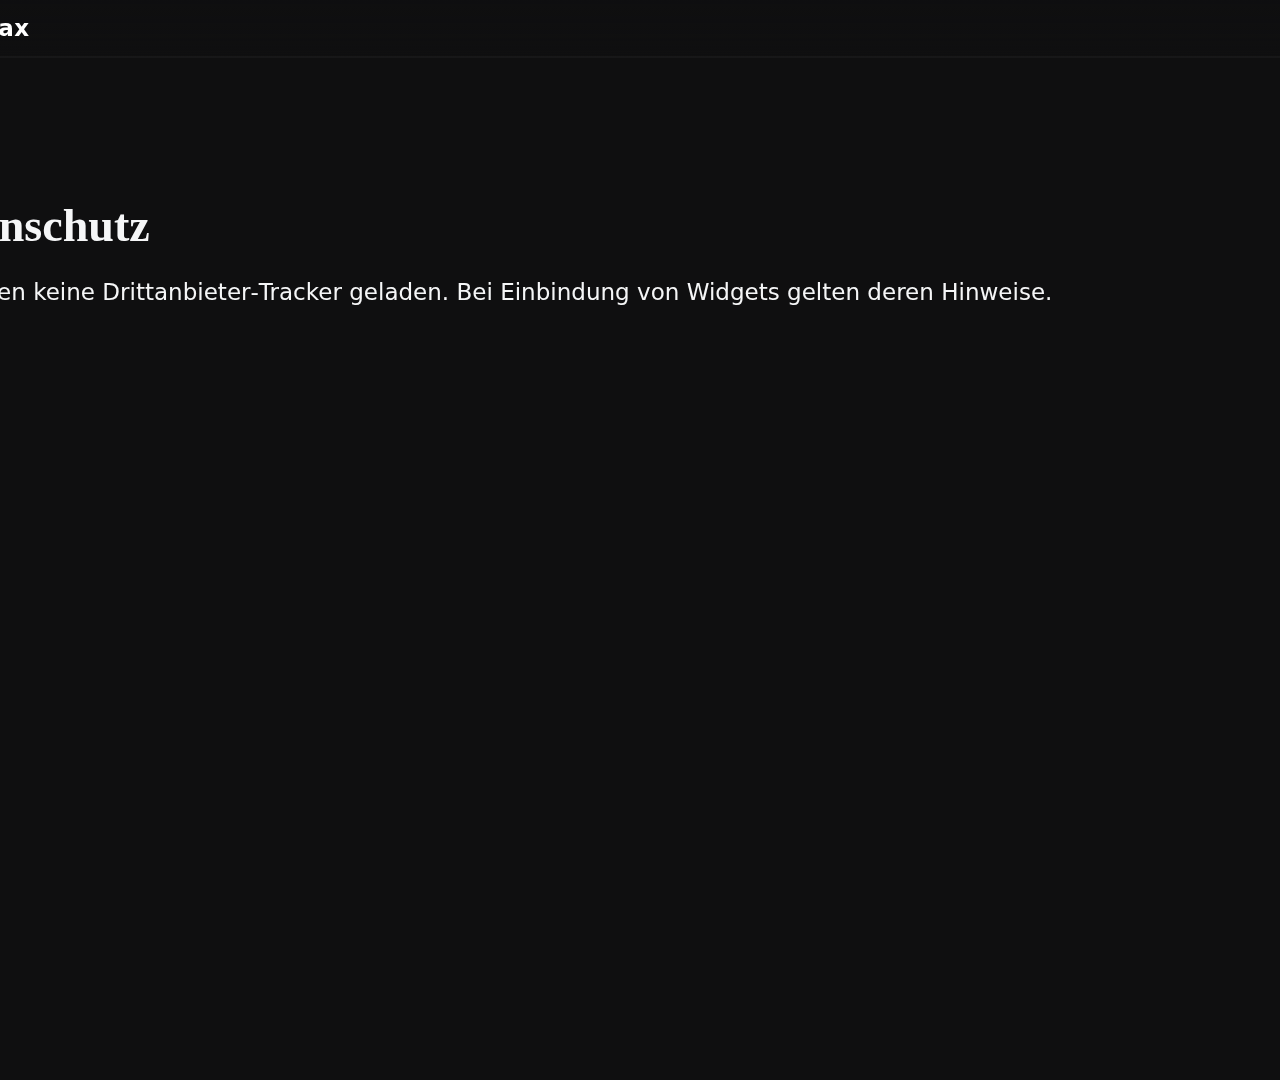
<file: datenschutz.html>
<!DOCTYPE html><html lang="de"><head>
<meta charset="utf-8"><meta name="viewport" content="width=device-width, initial-scale=1">
<title>Datenschutz – Café Max</title><link rel="stylesheet" href="assets/css/base.css"></head>
<body><header class="topbar"><div class="container"><a class="brand" href="index.html"><span>Café</span> Max</a></div></header>
<main class="section"><div class="container"><h1>Datenschutz</h1><p>Es werden keine Drittanbieter‑Tracker geladen. Bei Einbindung von Widgets gelten deren Hinweise.</p></div></main></body></html>
</file>
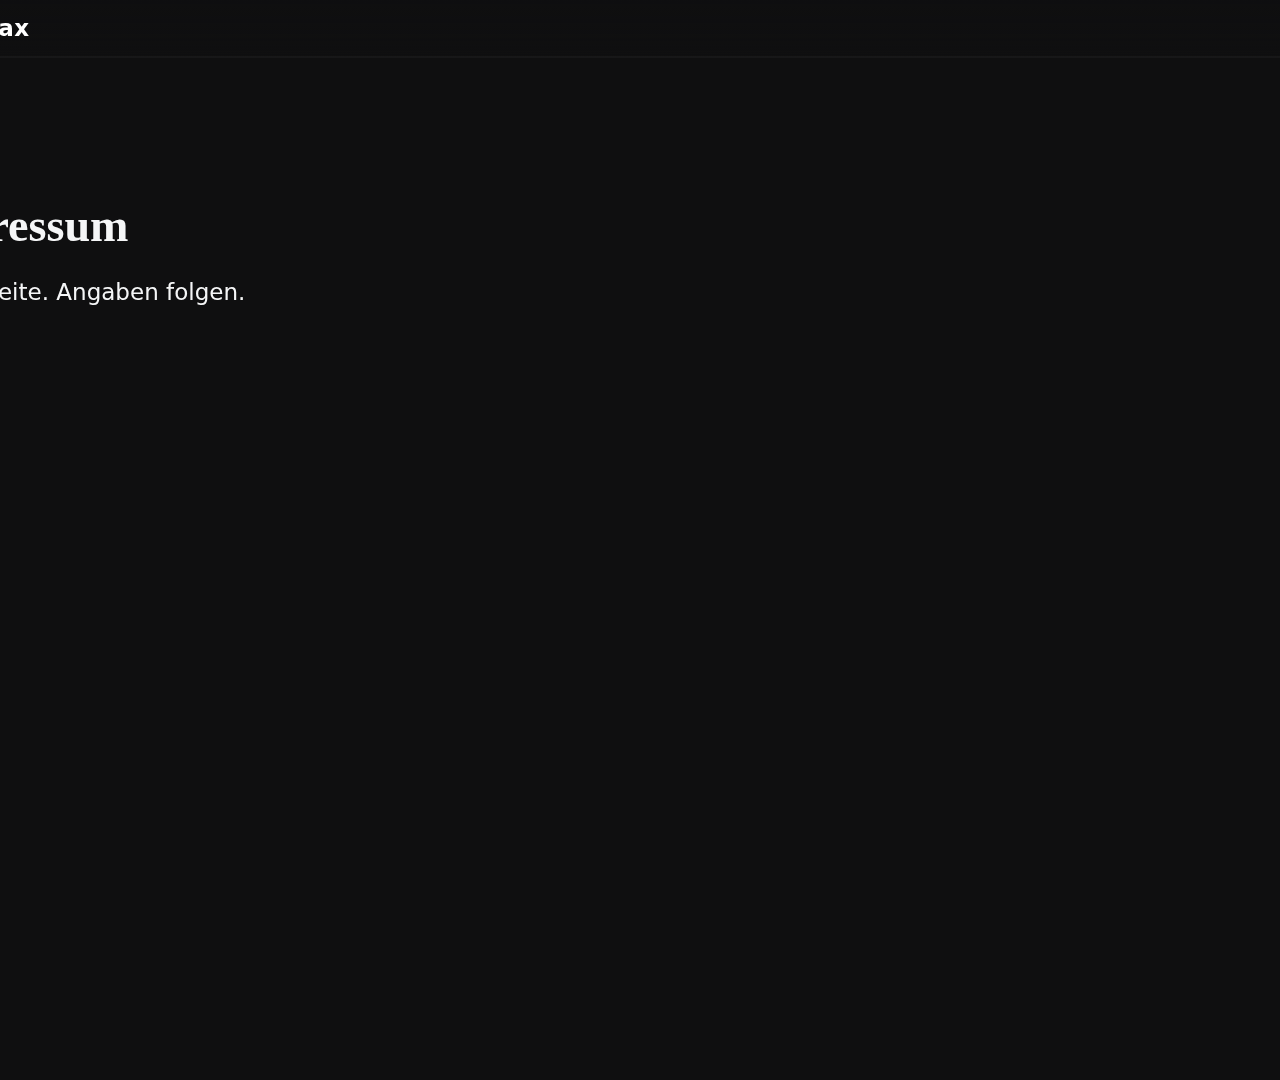
<file: impressum.html>
<!DOCTYPE html><html lang="de"><head>
<meta charset="utf-8"><meta name="viewport" content="width=device-width, initial-scale=1">
<title>Impressum – Café Max</title><link rel="stylesheet" href="assets/css/base.css"></head>
<body><header class="topbar"><div class="container"><a class="brand" href="index.html"><span>Café</span> Max</a></div></header>
<main class="section"><div class="container"><h1>Impressum</h1><p>Demo‑Seite. Angaben folgen.</p></div></main></body></html>
</file>
<file: assets/css/base.css>
:root {
  --bg: #0f0f10;
  --surface: #151516;
  --card: #1b1c1e;
  --text: #f5f6f7;
  --muted: #b7bcc2;
  --brand: #e0b073;
  --radius: 16px;
  --max: 1120px;
  --gutter: 24px;
  --headerH: 72px
}

@media (min-width:992px) {
  body {
    zoom: 1.2;
    -moz-transform: scale(1.2);
    transform: scale(1.2);
    -moz-transform-origin: top center;
    transform-origin: top center
  }
}

html {
  scroll-behavior: smooth
}

* {
  box-sizing: border-box
}

html,
body {
  height: 100%
}

body {
  margin: 0;
  font-family: Inter, system-ui, Segoe UI, Roboto, Arial, sans-serif;
  color: var(--text);
  background: var(--bg);
  padding-top: var(--headerH);
  position: relative
}

img {
  max-width: 100%;
  display: block
}

h1,
h2,
h3 {
  font-family: 'Playfair Display', serif;
  margin: .2rem 0 1rem
}

h1 {
  font-size: clamp(2rem, 3.2vw+1rem, 3.6rem);
  line-height: 1.1
}

h2 {
  font-size: clamp(1.6rem, 1.4vw+1rem, 2.2rem)
}

h3 {
  font-size: clamp(1.2rem, 1.2vw+.8rem, 1.4rem)
}

p {
  line-height: 1.7
}

a {
  color: var(--text)
}

.link {
  color: var(--brand);
  text-decoration: none;
  border-bottom: 1px dashed #ffffff33
}

.muted {
  color: var(--muted)
}

.container {
  max-width: var(--max);
  margin: 0 auto;
  padding: 0 var(--gutter)
}

.section {
  padding: 64px 0
}

.fx {
  display: flex
}

.between {
  justify-content: space-between
}

.center {
  align-items: center
}

.wrap {
  flex-wrap: wrap
}

.gap {
  gap: 12px
}

.gap-s {
  gap: 10px
}

.card {
  background: var(--card);
  border: 1px solid #ffffff14;
  border-radius: var(--radius);
  padding: 16px;
  box-shadow: 0 8px 22px rgba(0, 0, 0, .28)
}

.hero {
  position: relative;
  overflow: hidden;
  padding: 64px 0 32px
}

.hero h1 {
  font-size: 40px;
  line-height: 1.3
}

.hero p {
  font-size: 20px;
  line-height: 1.6
}

.grid-2 {
  display: grid;
  grid-template-columns: 1fr 1fr;
  gap: 24px
}

.grid-3 {
  display: grid;
  grid-template-columns: repeat(3, 1fr);
  gap: 24px
}

.grid-4 {
  display: grid;
  grid-template-columns: repeat(4, 1fr);
  gap: 24px
}

.grid-3-1 {
  display: grid;
  grid-template-columns: 1fr 3fr;
  gap: 24px;
  align-items: start
}

.hero-media .ratio {
  aspect-ratio: 16/10;
  overflow: hidden
}

.ratio-s {
  aspect-ratio: 4/3;
  overflow: hidden
}

.hero-media .thumbs {
  display: grid;
  grid-template-columns: repeat(2, 1fr);
  gap: 12px;
  margin-top: 12px
}

.hero img,
.ratio-s img {
  width: 100%;
  height: 100%;
  object-fit: cover;
  border-radius: 12px
}

.hero .hero-media .card {
  border: none !important;
  box-shadow: none !important;
  background: transparent !important;
  border-radius: var(--radius)
}

.topbar {
  position: fixed;
  top: 0;
  left: 0;
  right: 0;
  z-index: 1000;
  background: linear-gradient(180deg, rgba(15, 15, 16, .75), rgba(15, 15, 16, .55));
  backdrop-filter: saturate(140%) blur(8px);
  -webkit-backdrop-filter: saturate(140%) blur(8px);
  border-bottom: 1px solid #ffffff14
}

.topbar .container {
  padding-block: 10px
}

.brand {
  font-weight: 700;
  color: #fff;
  text-decoration: none;
  letter-spacing: .3px
}

.brand span {
  color: var(--brand)
}

.nav {
  display: flex;
  gap: 16px;
  align-items: center
}

.nav a {
  position: relative;
  color: #fff;
  opacity: .92;
  text-decoration: none;
  transition: color .3s ease;
  padding-block: 10px
}

.nav a::after {
  content: "";
  position: absolute;
  width: 0;
  height: 2px;
  left: 0;
  bottom: -4px;
  background: #d4af78;
  transition: width .3s ease
}

.nav a:hover {
  color: #d4af78
}

.nav a:hover::after {
  width: 100%
}

.nav .btn-reservieren {
  padding: 8px 18px;
  border-radius: 25px;
  background: #f2c97d;
  color: #000;
  transition: all .3s ease
}

.nav .btn-reservieren::after {
  display: none
}

.nav .btn-reservieren:hover {
  background: #a47733;
  color: #000
}

.brand-text {
  position: relative;
  font-family: 'Dancing Script', cursive;
  font-size: 64px;
  color: #d4af78;
  text-shadow: 4px 3px 2px rgba(0, 0, 0, .8)
}

.brand-text .stroke {
  position: absolute;
  left: 0;
  top: 0;
  z-index: -1;
  color: transparent;
  -webkit-text-stroke: 2px rgb(90, 53, 32)
}

.btn {
  display: inline-flex;
  align-items: center;
  gap: 8px;
  padding: 10px 14px;
  border-radius: 999px;
  text-decoration: none;
  border: 1px solid #ffffff22;
  background: #ffffff10;
  transition: all .3s ease
}

.btn.primary {
  background: linear-gradient(180deg, #e0b073, #c99245);
  color: #241c12;
  font-weight: 600;
  border: 0
}

.btn.ghost {
  background: #ffffff08
}

.btn.primary:hover {
  background: linear-gradient(45deg, #d4a04c, #f2c97d);
  transform: scale(1.05);
  box-shadow: 0 4px 12px rgba(0, 0, 0, .3)
}

.btn.ghost:hover {
  background: #f2c97d;
  color: #000;
  transform: scale(1.05);
  box-shadow: 0 4px 12px rgba(0, 0, 0, .3)
}

.input {
  width: 100%;
  padding: 10px 12px;
  border-radius: 12px;
  border: 1px solid #ffffff22;
  background: #ffffff0c;
  color: #fff
}

.lights-global {
  position: fixed;
  top: 0;
  left: 0;
  width: 100%;
  height: 260px;
  pointer-events: none;
  z-index: 0;
  background:
    radial-gradient(600px 300px at 12% 0%, rgba(232, 93, 4, .18), transparent 60%),
    radial-gradient(520px 260px at 88% 0%, rgba(224, 176, 115, .20), transparent 62%),
    radial-gradient(700px 340px at 50% -10%, rgba(255, 255, 255, .06), transparent 60%)
}

main {
  position: relative;
  z-index: 1
}

.filters {
  display: flex;
  flex-direction: column;
  gap: 8px;
  margin-top: 10px
}

.filters button {
  box-sizing: border-box;
  width: 100%;
  height: 52px;
  padding: 0 16px;
  border-radius: 12px;
  border: 1px solid #333;
  background: #1e1e1e;
  color: #fff;
  font-size: 16px;
  line-height: 52px;
  cursor: pointer;
  transition: background-color .3s, color .3s, box-shadow .3s
}

.filters button:hover {
  background: #d79752;
  color: #000;
  border-color: #d79752;
  box-shadow: 0 4px 10px rgba(0, 0, 0, .3)
}

.filters button.active {
  background: linear-gradient(180deg, #e0b073, #c99245);
  color: #241c12;
  border: 0
}

.menu-grid {
  display: grid;
  grid-template-columns: repeat(3, minmax(0, 1fr));
  gap: 16px;
  grid-auto-rows: 2px;
  grid-auto-flow: dense
}

@media (max-width:1200px) {
  .menu-grid {
    grid-template-columns: repeat(2, minmax(0, 1fr))
  }
}

@media (max-width:640px) {
  .menu-grid {
    grid-template-columns: 1fr
  }
}

.menu-card {
  display: flex;
  flex-direction: column;
  margin: 0;
  box-sizing: border-box;
  padding: 14px;
  border-radius: 14px;
  border: 1px solid #ffffff16;
  background: linear-gradient(180deg, #ffffff08, #00000018)
}

.menu-card h3,
.menu-card p {
  margin: 0
}

.menu-card p+p {
  margin-top: 8px
}

.menu-card .menu-meta {
  margin-top: auto
}

.menu-card .details,
.menu-card .btn,
.menu-card .details-btn {
  align-self: flex-end;
  margin-top: 12px
}

.menu-card .tags,
.menu-card .chips {
  display: flex;
  flex-wrap: wrap;
  gap: 2px 4px;
  margin: 0 0 6px
}

.menu-card .tag {
  display: inline-flex;
  align-items: center;
  height: 24px;
  line-height: 1;
  padding: 0 .48rem;
  font-size: .84rem;
  border-radius: 999px;
  margin: 2px 4px 0 0;
  border: 1px solid #ffffff24;
  color: #fff;
  opacity: .9
}

.menu-card.is-flip {
  position: relative;
  padding: 0;
  border: none;
  background: transparent;
  box-shadow: none;
  border-radius: 14px;
  perspective: 1000px
}

.menu-card.is-flip .flip-inner {
  display: grid;
  transform-style: preserve-3d;
  transition: transform .6s ease;
  border-radius: inherit
}

.menu-card.is-flip .face {
  grid-area: 1/1;
  backface-visibility: hidden;
  border-radius: inherit;
  padding: 14px;
  border: 1px solid #ffffff16;
  box-shadow: 0 8px 22px rgba(0, 0, 0, .28);
  overflow: hidden
}

.menu-card.is-flip .face.front {
  background: linear-gradient(180deg, #ffffff08, #00000018)
}

.menu-card.is-flip .face.back {
  transform: rotateY(180deg);
  background-position: center;
  background-size: cover;
  background-repeat: no-repeat
}

.menu-card.is-flip .face.back::after {
  content: "";
  position: absolute;
  inset: 0;
  background: linear-gradient(180deg, rgba(0, 0, 0, .12), rgba(0, 0, 0, .35))
}

@media (hover:hover) {
  .menu-card.is-flip:hover .flip-inner {
    transform: rotateY(180deg)
  }
}

.menu-card.is-flip.flipped .flip-inner {
  transform: rotateY(180deg)
}

@media (min-width:1024px) {
  .menu-grid {
    column-count: 3;
    column-gap: 16px;
    display: block
  }

  .menu-card {
    display: inline-flex;
    width: 100%;
    break-inside: avoid;
    margin: 0 0 16px
  }
}

.gallery-grid {
  display: grid;
  grid-template-columns: repeat(3, 1fr);
  gap: 16px
}

.footer {
  border-top: 1px solid #ffffff18;
  padding: 18px 0;
  background: #0c0c0d
}

@media (max-width:1024px) {
  .grid-3-1 {
    grid-template-columns: 1fr
  }

  .grid-2 {
    grid-template-columns: 1fr
  }

  .grid-4 {
    grid-template-columns: repeat(2, 1fr)
  }

  .nav {
    display: none
  }

  .burger {
    display: block
  }
}

@media (max-width:560px) {
  .gallery-grid {
    grid-template-columns: repeat(2, 1fr)
  }

  .menu-grid {
    grid-template-columns: 1fr
  }

  .lights-global {
    height: 180px;
    background:
      radial-gradient(420px 220px at 15% 0%, rgba(232, 93, 4, .16), transparent 60%),
      radial-gradient(360px 190px at 85% 0%, rgba(224, 176, 115, .18), transparent 62%)
  }
}

.burger {
  display: none;
  background: 0;
  border: 0;
  width: 40px;
  height: 40px;
  position: relative
}

.burger span {
  position: absolute;
  left: 9px;
  width: 22px;
  height: 2px;
  background: #fff
}

.burger span:nth-child(1) {
  top: 12px
}

.burger span:nth-child(2) {
  top: 19px
}

.burger span:nth-child(3) {
  top: 26px
}

.sidebar {
  align-self: start
}

.to-top {
  position: fixed;
  right: 24px;
  bottom: 24px;
  width: 48px;
  height: 48px;
  border-radius: 999px;
  display: flex;
  align-items: center;
  justify-content: center;
  background: #1b1c1ecc;
  color: var(--text);
  border: 1px solid #ffffff26;
  box-shadow: 0 8px 22px rgba(0, 0, 0, .28);
  backdrop-filter: saturate(140%) blur(6px);
  -webkit-backdrop-filter: saturate(140%) blur(6px);
  cursor: pointer;
  z-index: 2000;
  opacity: 0;
  visibility: hidden;
  transform: translateY(10px);
  transition: opacity .25s ease, transform .25s ease, background .25s ease, color .25s ease;
}

@supports(padding: max(0px)) {
  .to-top {
    right: max(24px, env(safe-area-inset-right));
    bottom: max(24px, env(safe-area-inset-bottom));
  }
}

.to-top:hover {
  background: #f2c97d;
  color: #000;
}

.to-top.show {
  opacity: 1;
  visibility: visible;
  transform: translateY(0);
}

@media (max-width:560px) {
  .to-top {
    width: 44px;
    height: 44px;
  }
}

html,
body {
  max-width: 100vw;
  overflow-x: hidden;
  /* відрізає все зліва/справа і прибирає скролбар */
}

@supports (overflow: clip) {

  html,
  body {
    overflow-x: clip;
  }

  /* більш строгий варіант, де доступний */
}

/* зсув усіх якорних секцій вниз на висоту хедера */
section,
#booking {
  scroll-margin-top: calc(var(--headerH) + 24px);
}

/* ліва частина — одна «група» + щільний інтервал */
.footer .foot-left {
  display: flex;
  align-items: center;
  gap: 10px;
  /* з'єднує три «слова» */
  white-space: nowrap;
  /* не переносити */
  opacity: .92;
}

/* посилання справа: без підкреслення, акуратний hover */
.footer .foot-nav a {
  position: relative;
  text-decoration: none;
  /* прибрати підкреслення */
  color: var(--text);
  transition: color .25s ease;
  padding-bottom: 2px;
}

.footer .foot-nav a::after {
  content: "";
  position: absolute;
  left: 0;
  bottom: -3px;
  height: 2px;
  width: 0;
  background: #d4af78;
  transition: width .25s ease;
}

.footer .foot-nav a:hover {
  color: #f2c97d;
}

.footer .foot-nav a:hover::after {
  width: 100%;
}

/* колір цін як раніше */
.menu-card .price,
.price{
  color: var(--brand) !important;   /* #e0b073 */
  font-weight: 700;
}
</file>
